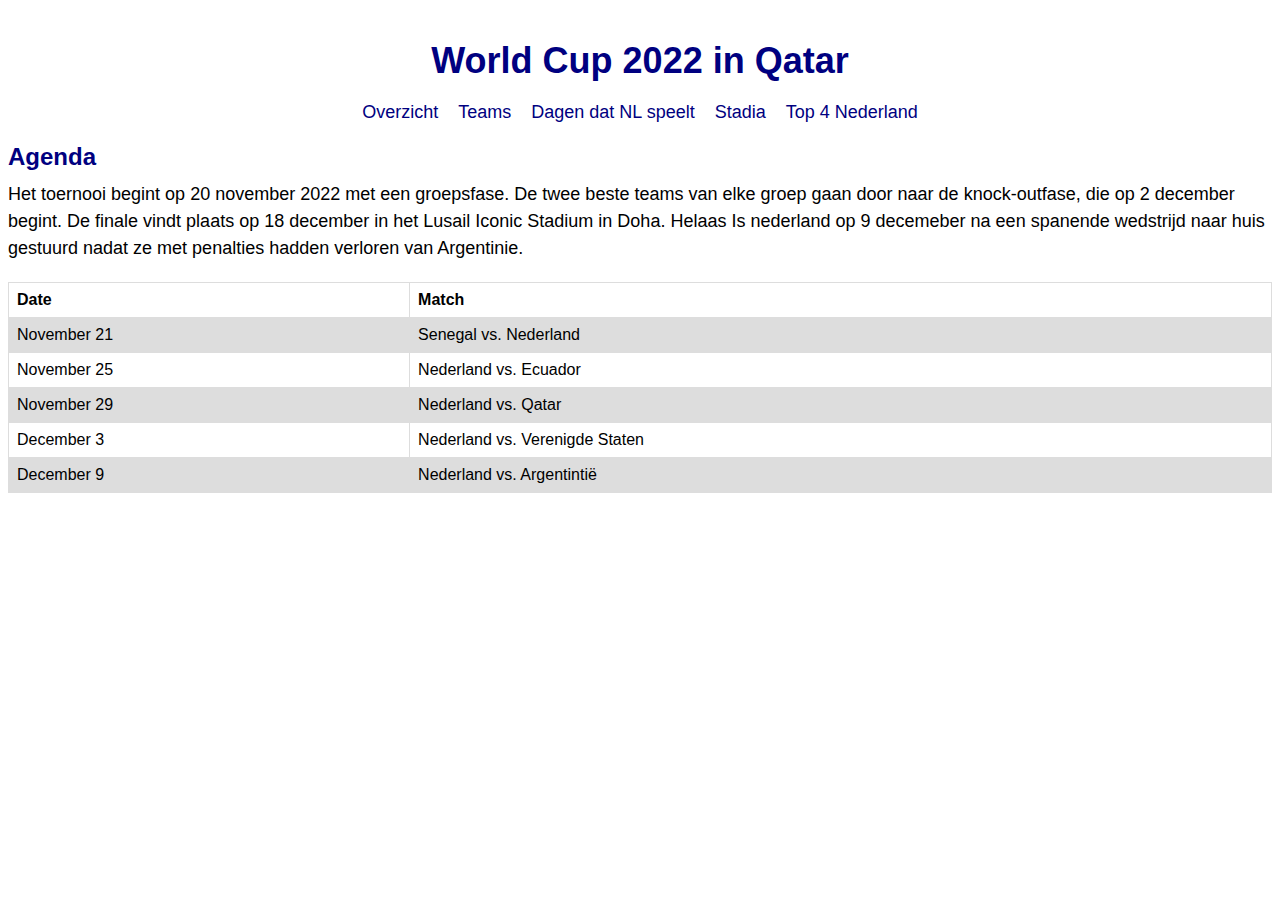
<file: page3.html>
<!DOCTYPE html>
<html>
<head>
  <title>World Cup 2022 in Qatar</title>
  <meta charset="utf-8">
  <meta http-equiv="X-UA-Compatible" content="IE=edge">
  <meta name="viewport" content="width=device-width, initial-scale=1.0">
  <link rel="stylesheet" href="style.css">  
</head>
<body>
  <h1>World Cup 2022 in Qatar</h1>

  <div class="menu">
    <a href="index.html">Overzicht</a>
    <a href="page2.html">Teams</a>
    <a href="page3.html">Dagen dat NL speelt</a>
    <a href="page4.html">Stadia</a>
    <a href="page5.html">Top 4 Nederland</a>
  </div>

  <h2>Agenda</h2>
<p>Het toernooi begint op 20 november 2022 met een groepsfase. De twee beste teams van elke groep gaan door naar de knock-outfase, die op 2 december begint. De finale vindt plaats op 18 december in het Lusail Iconic Stadium in Doha. Helaas Is nederland op 9 decemeber na een spanende wedstrijd naar huis gestuurd nadat ze met penalties hadden verloren van Argentinie.</p>
<table>
  <tr>
    <th>Date</th>
    <th>Match</th>
  </tr>
  <tr>
    <td>November 21</td>
    <td>Senegal vs. Nederland</td>
  </tr>
    <td>November 25</td>
    <td>Nederland vs. Ecuador</td>
  </tr>
  <tr>
    <td>November 29</td>
    <td>Nederland vs. Qatar</td>
  </tr>
  <tr>
    <td>December 3</td>
    <td>Nederland vs. Verenigde Staten </td>
  </tr>
  <tr>
    <td>December 9</td>
    <td>Nederland vs. Argentintië</td>
  </tr>

</table>
</file>
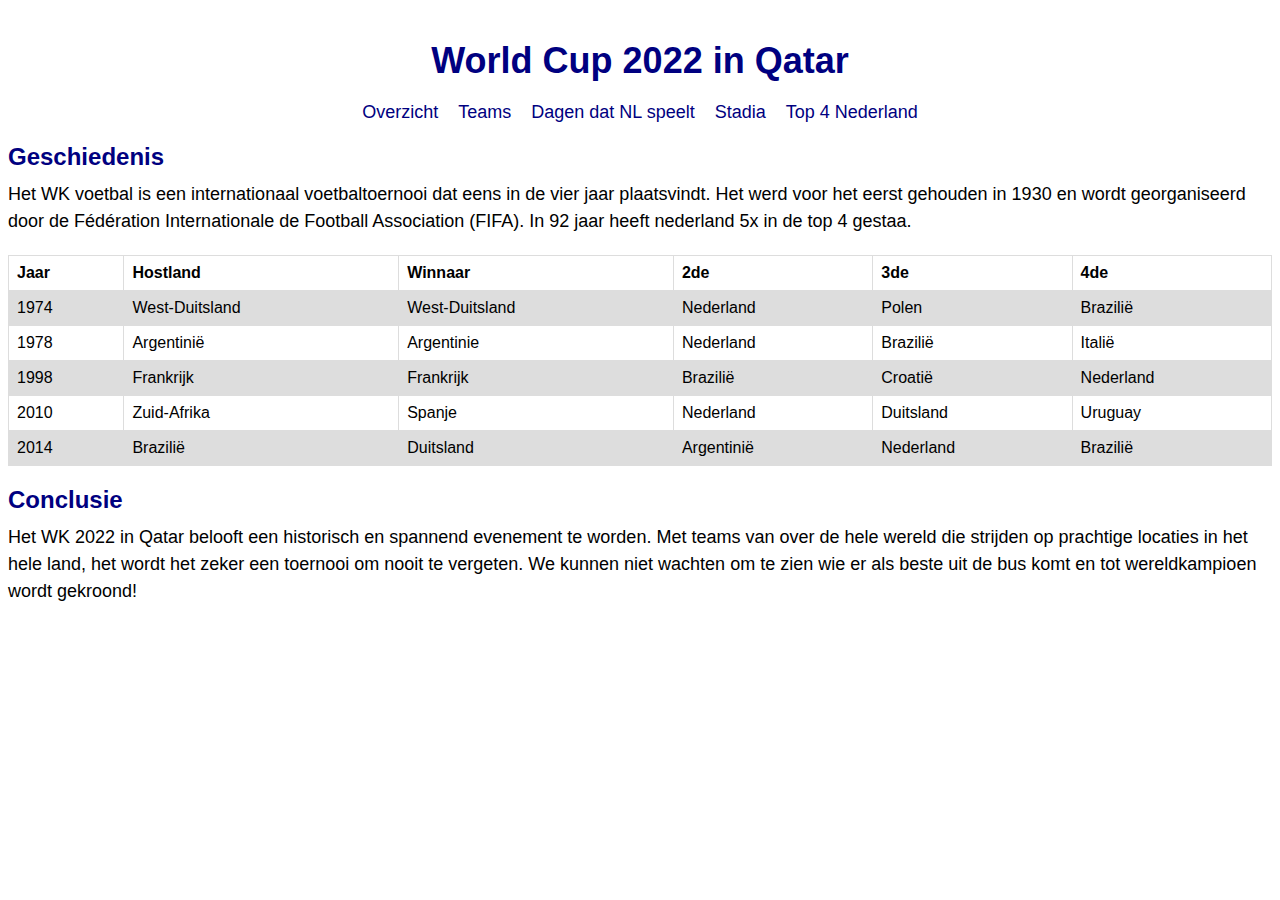
<file: page5.html>
<!DOCTYPE html>
<html>
<head>
  <title>World Cup 2022 in Qatar</title>
  <meta charset="utf-8">
  <meta http-equiv="X-UA-Compatible" content="IE=edge">
  <meta name="viewport" content="width=device-width, initial-scale=1.0">
  <link rel="stylesheet" href="style.css">  
</head>
<body>
  <h1>World Cup 2022 in Qatar</h1>

  <div class="menu">
    <a href="index.html">Overzicht</a>
    <a href="page2.html">Teams</a>
    <a href="page3.html">Dagen dat NL speelt</a>
    <a href="page4.html">Stadia</a>
    <a href="page5.html">Top 4 Nederland</a>
  </div>

  <h2>Geschiedenis</h2>
<p>Het WK voetbal is een internationaal voetbaltoernooi dat eens in de vier jaar plaatsvindt. Het werd voor het eerst gehouden in 1930 en wordt georganiseerd door de Fédération Internationale de Football Association (FIFA). In 92 jaar heeft nederland 5x in de top 4 gestaa. </p>
<table>
  <tr>
    <th>Jaar</th>
    <th>Hostland</th>
    <th>Winnaar</th>
    <th>2de</th>
    <th>3de</th>
    <th>4de</th>
  </tr>
  <tr>
    <td>1974</td>
    <td>West-Duitsland</td>
    <td>West-Duitsland</td>
    <td>Nederland</td>
    <td>Polen</td>
    <td>Brazilië</td>
  </tr>
  <tr>
    <td>1978</td>
    <td>Argentinië</td>
    <td>Argentinie</td>
    <td>Nederland</td>
    <td>Brazilië</td>
    <td>Italië</td>
  </tr>
  <tr>
    <td>1998</td>
    <td>Frankrijk</td>
    <td>Frankrijk</td>
    <td>Brazilië</td>
    <td>Croatië</td>
    <td>Nederland</td>
  </tr>
  <tr>
    <td>2010</td>
    <td>Zuid-Afrika</td>
    <td>Spanje</td>
    <td>Nederland</td>
    <td>Duitsland</td>
    <td>Uruguay</td>
  </tr>
  <tr>
    <td>2014</td>
    <td>Brazilië</td>
    <Td>Duitsland</Td>
    <td>Argentinië</td>
    <td>Nederland</td>
    <td>Brazilië</td>
  </tr>
  </table>

  <h2>Conclusie</h2>
  <p>Het WK 2022 in Qatar belooft een historisch en spannend evenement te worden. Met teams van over de hele wereld die strijden op prachtige locaties in het hele land, het wordt het zeker een toernooi om nooit te vergeten. We kunnen niet wachten om te zien wie er als beste uit de bus komt en tot wereldkampioen wordt gekroond!</p>
  
  </body>
  </html>
</file>
<file: style.css>
body {
    font-family: sans-serif;
  }
  table {
    border-collapse: collapse;
    width: 100%;
  }
  td, th {
    border: 1px solid #dddddd;
    text-align: left;
    padding: 8px;
  }
  tr:nth-child(even) {
    background-color: #dddddd;
  }
  h1 {
    color: #000080;
    font-size: 36px;
    text-align: center;
    margin: 40px 0 20px 0;
  }
  h2 {
    color: #000080;
    font-size: 24px;
    margin: 20px 0 10px 0;
  }
  p {
    font-size: 18px;
    line-height: 1.5;
    margin: 0 0 20px 0;
  }
  ul {
    font-size: 18px;
    margin: 0 0 20px 20px;
    padding: 0;
  }
  li {
    margin: 0 0 10px 0;
  }

  body {
    font-family: sans-serif;
  }
  table {
    border-collapse: collapse;
    width: 100%;
  }
  td, th {
    border: 1px solid #dddddd;
    text-align: left;
    padding: 8px;
  }
  tr:nth-child(even) {
    background-color: #dddddd;
  }
  .menu {
    display: flex;
    justify-content: center;
    align-items: center;
    margin: 20px 0;
  }
  .menu a {
    text-decoration: none;
    color: #000080;
    font-size: 18px;
    margin: 0 10px;
  }
</file>
